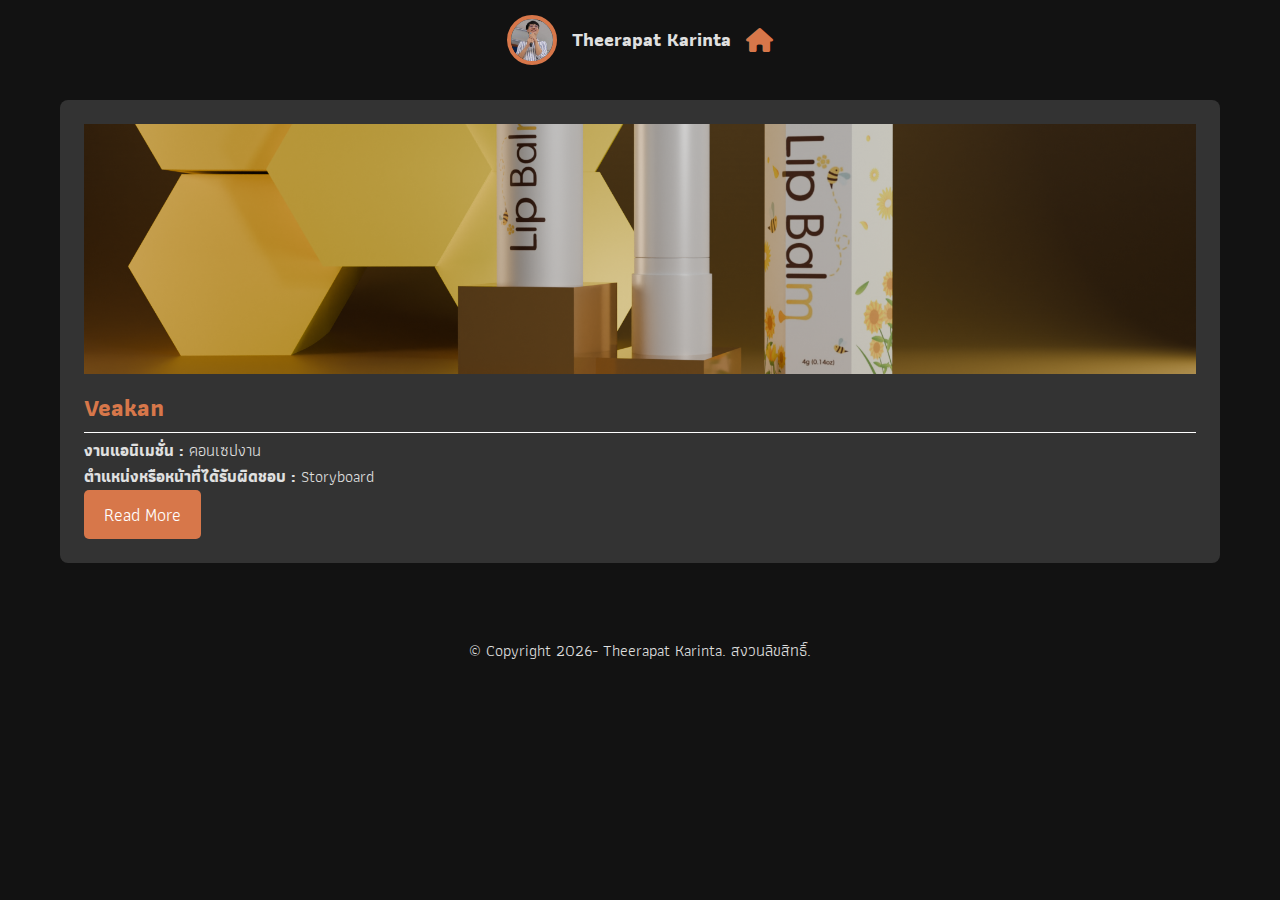
<file: animation.html>
<!DOCTYPE html>
<html lang="th">
<head>
    <meta charset="UTF-8">
    <meta name="viewport" content="width=device-width, initial-scale=1.0">
    <link rel="shotcut icon" href="images/6bs_logo.png">
    <title>Theerapat | Animation Portfolio</title>
    <link rel="stylesheet" href="css/style.css">
    <link rel="stylesheet" href="https://cdnjs.cloudflare.com/ajax/libs/font-awesome/6.4.2/css/all.min.css">
    <link href="https://fonts.googleapis.com/css2?family=Athiti:wght@200;300;400;500;600;700&family=Noto+Sans+Thai:wght@100..900&family=Playpen+Sans+Thai:wght@100..800&display=swap" rel="stylesheet">
</head>
<body>

    <my-header></my-header>

    <main class="content-area">
        <section class="tab-content2">
            <div class="portfolio2-grid">
                <div class="project2-item">
                    <img src="images/Portfolio/PJ.Lip balm.png" alt="My Aniamtion for work">
                    <h2>Veakan</h2>
                    <p><b>งานแอนิเมชั่น : </b>คอนเซปงาน</p>
                    <p><b>ตำแหน่งหรือหน้าที่ได้รับผิดชอบ : </b>Storyboard</p>
                    <a href="veakan.html">
                    <button class="btn read-more-btn">Read More</button></a>
                </div>
            </div>
        </section>
    </main>
    
    <my-footer></my-footer>

    <script src="js/portfolio.js"></script>
</body>
</html>
</file>
<file: css/style.css>
/* Global Styles & Dark Mode Base */
:root {
    --primary-font: "Athiti","Playpen Sans Thai","Noto Sans Thai", sans-serif ;
    --bg-color: #121212; /* พื้นหลังสีดำเข้ม */
    --text-color: #E0E0E0; /* สีตัวอักษรสีอ่อน */
    --primary-color: #d7774a; /* สีหลัก (ปุ่ม Follow) */
    --secondary-color: #333333; /* สีพื้นหลังรอง (Cards, Stats) */
    --accent-color: #02D9C3; /* สีเน้น (อาจใช้สำหรับ Hover หรือ Icon) */
}

* {
    box-sizing: border-box;
    margin: 0;
    padding: 0;
}

body {
    font-family: var(--primary-font);
    background-color: var(--bg-color);
    color: var(--text-color);
    line-height: 1.6;
}

a {
    color: var(--text-color);
    text-decoration: none;
}

.btn {
    font-family: var(--primary-font);
    padding: 10px 20px;
    border: none;
    border-radius: 5px;
    cursor: pointer;
    font-size: large;
    transition: background-color 0.3s;
}

/* Header & Profile */
.profile-header {
    text-align: center;
    position: relative;
    padding-bottom: 20px;
}

.header-bg {
    height: 150px; /* ความสูงของ Background Header */
    background-color: #444; /* หรือใช้ background-image: url(...) */
    background-size: cover;
    background-position: center;
}

.profile-info {
    position: relative;
    margin-top: -60px; /* เลื่อน Profile Info ขึ้นไปทับ Background */
}

.profile-img {
    width: 120px;
    height: 120px;
    border-radius: 50%;
    border: 4px solid var(--bg-color);
    object-fit: cover;
}

h1 {
    margin: 10px 0 5px;
}

.stats {
    display: flex;
    justify-content: center;
    gap: 15px;
    margin-bottom: 15px;
    font-size: 1em;
}

.stats:hover {
    transform: scale(1.5em);
}

.stats i {
    color: var(--primary-color);
    margin-right: 5px;
}

.actions {
    display: flex;
    justify-content: center;
    gap: 10px;
}

.follow-btn {
    background-color: var(--primary-color);
    color: white;
}

.follow-btn:hover {
    background-color: #ad5831;
}

.message-btn {
    background-color: var(--secondary-color);
    color: var(--text-color);
    border: 1px solid #555;
}

.message-btn:hover {
    background-color: #1b1b1b;
    color: var(--text-color);
    border: 1px solid #555;
}

/* Navigation/Tabs */
.main-nav {
    display: flex;
    justify-content: center;
    padding: 10px 0;
    margin-bottom: 20px;
    border-bottom: 1px solid #333;
}

.nav-tab {
    background: none;
    border: none;
    color: var(--text-color);
    padding: 10px 15px;
    margin: 0 5px;
    cursor: pointer;
    font-size: 1em;
    font-weight: bold;
    transition: color 0.3s, border-bottom 0.3s;
}

.nav-tab:hover {
    color: var(--primary-color);
}

.nav-tab.active {
    border-bottom: 3px solid var(--primary-color);
    color: var(--primary-color);
}

/* Portfolio Grid (Work Section) */
.content-area {
    max-width: 1200px;
    margin: 0 auto;
    padding: 0 20px;
}

.portfolio-grid {
    display: grid;
    grid-template-columns: repeat(auto-fit, minmax(300px, 1fr)); /* Responsive Grid */
    gap: 20px;
}

.project-item {
    background-color: var(--secondary-color);
    border-radius: 8px;
    overflow: hidden;
    cursor: pointer;
    transition: transform 0.3s, box-shadow 0.3s;
}

.project-item:hover {
    transform: translateY(-5px);
    box-shadow: 0 10px 20px rgba(0, 0, 0, 0.5);
}

.project-item img {
    width: 100%;
    height: 250px;
    object-fit: cover;
    display: block;
}

.project-title {
    padding: 15px;
    font-weight: bold;
    font-size: 1.1em;
}

/* About Section */
.about-info {
    display: grid;
    padding: 10px;
    grid-template-columns: repeat(auto-fit, minmax(100px, 1fr));
    gap: 15px;
    margin-bottom: 30px;
    text-align: center;
}

.info-box {
    background-color: var(--secondary-color);
    padding: 15px 10px;
    border-radius: 5px;
}

.info-box strong {
    display: block;
    font-size: 1.5em;
    color: var(--primary-color);
}

.info-box span {
    font-size: 0.8em;
    opacity: 0.7;
}

.details h3 {
    border-bottom: 2px solid #333;
    padding-bottom: 5px;
    margin-top: 15px;
    color: var(--primary-color);
}

/* Content Toggle */
.tab-content {
    display: none;
}

.tab-content.active {
    display: block;
}

/*Footer*/
.site-footer {
    display: flex;
    justify-content: center;
    align-items: center;
    padding: 30px;
    padding-top: 75px;
}

/*My Images*/
.myimages-grid {
    display: grid;
    grid-template-columns: repeat(auto-fit, minmax(300px, 1fr)); /* Responsive Grid */
    gap: 20px;
    align-items: center;
}

.myimages-item {
    background-color: var(--bg-color);
    border-radius: 8px;
    overflow: hidden;
    cursor: pointer;
    transition: transform 0.3s, box-shadow 0.3s;
}

.myimages-item:hover {
    transform: scale(1.01);
}

.myimages-item img {
    width: 100%;
    height: 100%;
    object-fit: cover;
    display: block;
    margin: 0 auto;
}

/* Responsive adjustments */
@media (max-width: 768px) {
    .portfolio-grid {
        grid-template-columns: 1fr;
    }

    .about-info {
        grid-template-columns: 1fr 1fr;
    }
}

/*Logo for Header/Header2*/
.logo {
    padding-top: 15px;
    padding-bottom: 15px;
    display: flex;
    gap: 15px;;
    justify-content: center;
    align-items: center;
    position: sticky;
    cursor: pointer;
}

.logo-img {
    width: 50px;
    height: 50px;
    border-radius: 50%;
    border: 4px solid var(--primary-color);
    object-fit: cover;
}

.logo :hover {
    transform: scale(1.1);
}

/* Content2 (ใช้สำหรับ aniamtion.html และ veakan.html) */

.tab-content2 { /* แก้ไขชื่อคลาสให้ถูกต้องจาก tab-conten2 เป็น tab-content2 */
    display: block;
}

.portfolio2-grid { /* Grid สำหรับหน้า Animation */
    display: grid;
    grid-template-columns: repeat(auto-fit, minmax(300px, 1fr));
    gap: 20px;
}

.project2-item {
    display: flex;
    background-color: var(--secondary-color);
    border-radius: 8px;
    overflow: hidden;
    cursor: pointer;
    transition: transform 0.3s, box-shadow 0.3s;
    padding: 1.5rem;
    flex-direction: column;
}

.project2-item form {
    padding-top: 10px;
}

h2 {
    margin: 10px 0 5px;
    border-bottom: 1px solid #ffffff;
    padding-bottom: 5px;
    margin-top: 15px;
    color: #d7774a;
}

.project2-item:hover {
    box-shadow: 0 10px 20px rgba(0, 0, 0, 0.5);
}

.project2-item a{
    color: var(--primary-color);
}

.project2-item a:hover{
    color: #be643a;
}
.project2-item img {
    width: 100%;
    height: 250px;
    object-fit: cover;
    display: block;
}

.portfolio3-grid { /* Grid สำหรับหน้า Veakan */
    display: grid;
    grid-template-columns: repeat(auto-fit, minmax(300px, 1fr));
    gap: 20px;
}

.project3-item {
    display: flex;
    border-radius: 2px;
    overflow: hidden;
    cursor: pointer;
    flex-direction: column;
}

.project3-item img {
    width: 100%;
    height: 300px;
    object-fit: cover;
    display: block;
}

.project3-item img:hover{
    transform: scale(1.051);
}

/* Read More Button Styles */
.read-more-btn {
    margin-top: auto; /* ผลักปุ่มลงด้านล่างสุดของ Card */
    align-self: flex-start; /* จัดปุ่มไปทางซ้ายล่างสุด */
    background-color: var(--primary-color);
    color: white;
}

.read-more-btn:hover {
    background-color: #ad5831;
}

/* Responsive YouTube Embed (ถูกใช้งานใน veakan.html) */
.video-container {
    position: relative;
    padding-bottom: 56.25%; /* 16:9 Aspect Ratio */
    height: 0;
    overflow: hidden;
    margin-bottom: 20px;
    border-radius: 8px;
}

.video-container iframe {
    position: absolute;
    top: 0;
    left: 0;
    width: 100%;
    height: 100%;
}

/* --- Modal (Popup) Styles สำหรับ Image Gallery --- */

.modal {
    position: fixed;
    z-index: 1000;
    left: 0;
    top: 0;
    width: 100%;
    height: 100%;
    overflow: auto;
    background-color: rgba(0, 0, 0, 0.95); /* พื้นหลังมืดมาก */
    display: none;
    opacity: 0;
    transition: opacity 0.3s ease;
}

.modal.show {
    display: flex;
    justify-content: center;
    align-items: center;
    opacity: 1;
}

.modal-content {
    padding: 0;
    border: none;
    width: 90%; 
    max-width: 900px; /* ขนาดใหญ่ขึ้นสำหรับรูปภาพ */
    max-height: 90vh;
    background-color: transparent; /* ไม่มีพื้นหลัง Modal */
    position: relative;
    box-shadow: none; /* ไม่มีเงา */
    transform: scale(0.9);
    transition: transform 0.3s ease;
    display: flex;
    flex-direction: column;
    align-items: center;
    justify-content: center;
}

.modal.show .modal-content {
    transform: scale(1);
}

.modal-header {
    width: 100%;
    display: flex;
    justify-content: flex-end;
    padding: 10px;
    position: absolute;
    top: 0;
    left: 0;
    z-index: 10;
}

.close-btn {
    color: #fff;
    font-size: 30px;
    font-weight: bold;
    cursor: pointer;
    transition: color 0.3s;
    line-height: 1;
    background: rgba(0, 0, 0, 0.5); /* พื้นหลังปุ่มปิด */
    border-radius: 50%;
    width: 40px;
    height: 40px;
    display: flex;
    justify-content: center;
    align-items: center;
}

.close-btn:hover,
.close-btn:focus {
    color: var(--primary-color);
    background: rgba(0, 0, 0, 0.7);
    text-decoration: none;
}

.modal-image {
    width: auto;
    max-height: 90vh; /* จำกัดความสูงไม่ให้เกินหน้าจอ */
    max-width: 100%;
    display: block;
    border-radius: 5px;
    object-fit: contain; /* ทำให้รูปภาพพอดีกับขนาด Modal โดยไม่ถูกตัด */
}
</file>
